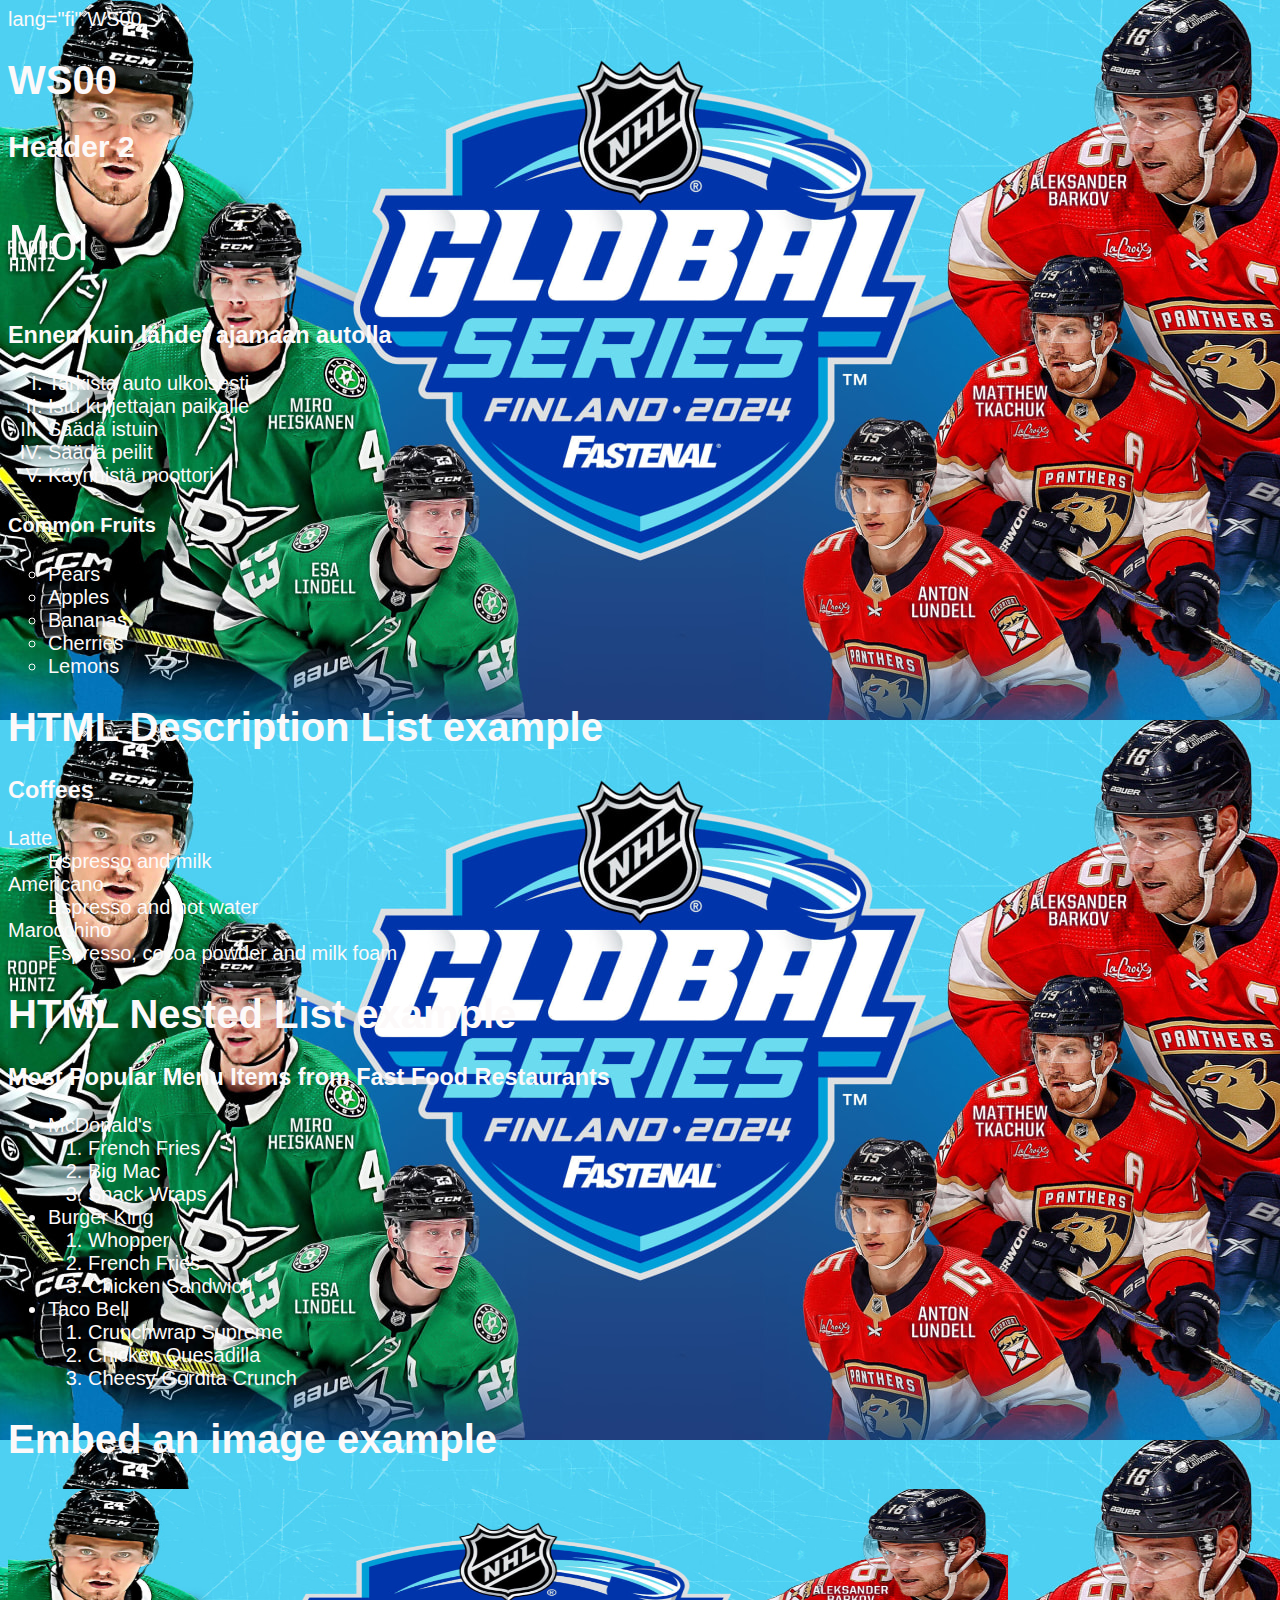
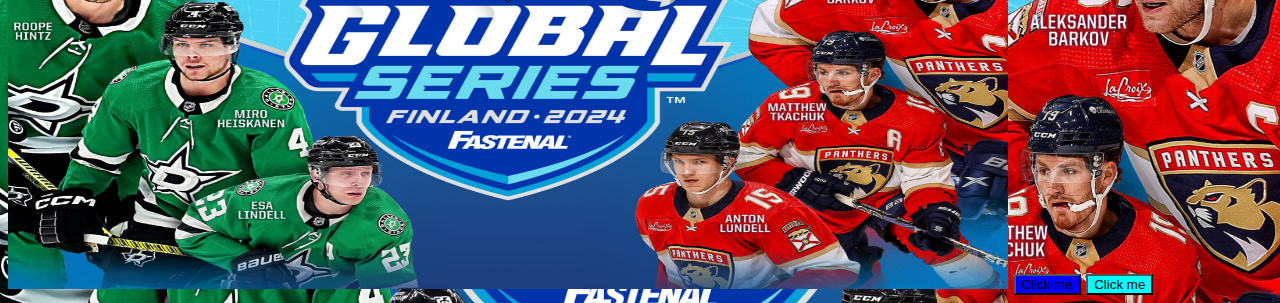
<file: WS00/index.html>
<!DOCTYPE>
<html>lang="fi"

<head>
    <meta charset="UTF-8"
    <title>WS00</title>
    <style>
        body {
            color: rgb(30, 0, 255);
        }
    </style>
    <link rel="stylesheet" href="./styles/styles.css">
</head>

<body>
    <h1>WS00</h1>
    <h2>Header 2</h2>
    <p title="Lisätietoa">Moi</p>

    <h3>Ennen kuin lähdet ajamaan autolla</h3>
        <ol type="I">
            <li>Tarkista auto ulkoisesti</li>
            <li>Istu kuljettajan paikalle</li>
            <li>Säädä istuin</li>
            <li>Säädä peilit</li>
            <li>Käynnistä moottori</li>
        </ol>

        <h4>Common Fruits</h4>
        <ul style="list-style-type: circle;">
            <li>Pears</li>
            <li>Apples</li>
            <li>Bananas</li>
            <li>Cherries</li>
            <li>Lemons</li>
        </ul>
    
        <h1>HTML Description List example</h1>
        <h3>Coffees</h3>
        <dl>
            <dt>Latte</dt>
            <dd>Espresso and milk</dd>
            <dt>Americano</dt>
            <dd>Espresso and hot water</dd>
            <dt>Marocchino</dt>
            <dd>Espresso, cocoa powder and milk foam</dd>
        </dl>

        <h1>HTML Nested List example</h1>
        <h3>Most Popular Menu Items from Fast Food Restaurants</h3>
        <ul>
            <li>McDonald's</li>
            <ol>
                <li>French Fries</li>
                <li>Big Mac</li>
                <li>Snack Wraps</li>
            </ol>
            <li>Burger King</li>
            <ol>
                <li>Whopper</li>
                <li>French Fries</li>
                <li>Chicken Sandwich</li>
            </ol>
            <li>Taco Bell</li>
            <ol>
                <li>Crunchwrap Supreme</li>
                <li>Chicken Quesadilla</li>
                <li>Cheesy Gordita Crunch</li>
            </ol>
        </ul>

        <h1>Embed an image example</h1>

        <!--Example of an absolute url as src value-->
        <img
            src="./Nhl_ws00.jpeg" width="1000" height="400"
            alt="Suomi"
        />
        <button class="btn">Click me</button>
        <button id="nappi">Click me</button>
    
</body>

</html>
</file>
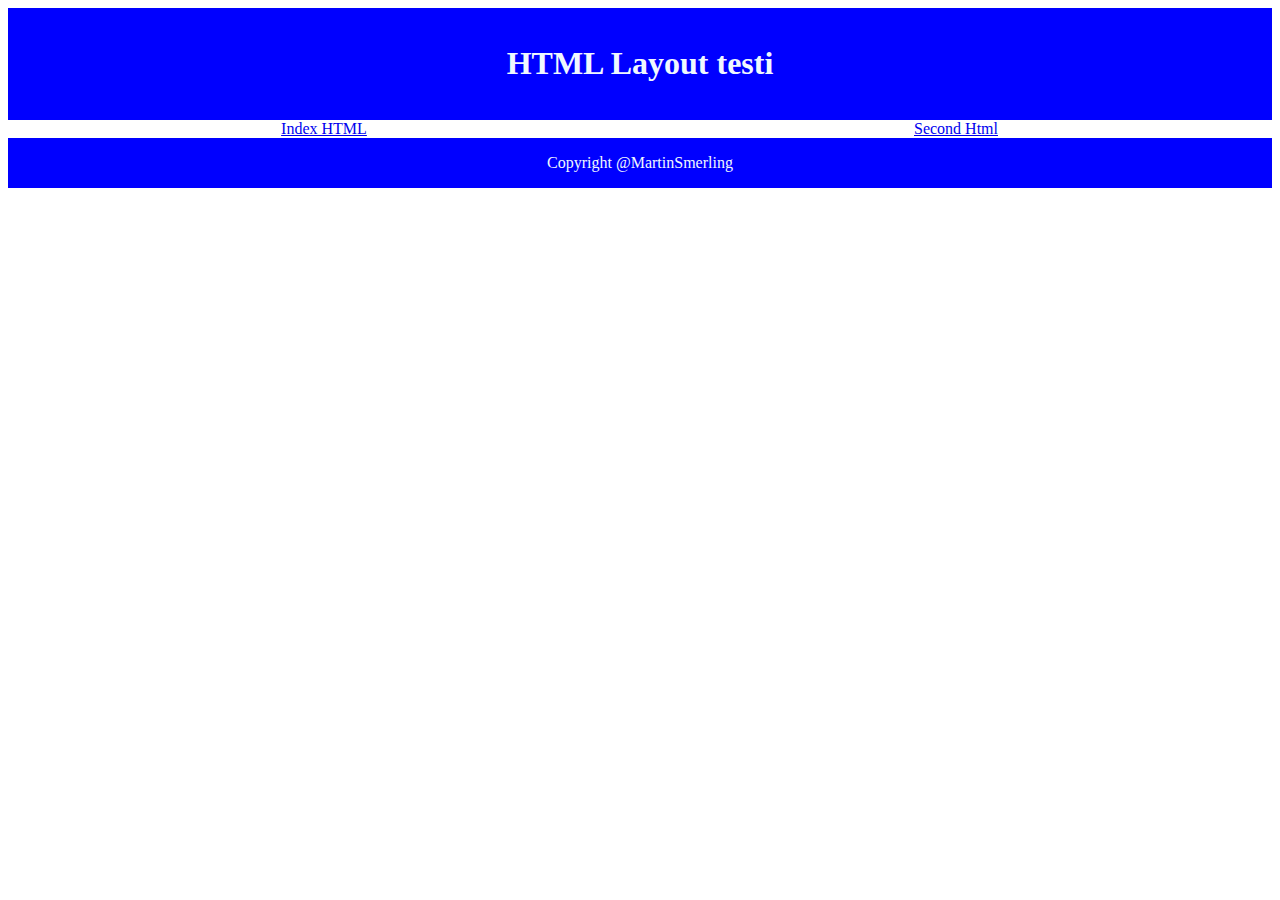
<file: WS05/index.html>
<html>
<head>
    <link rel="stylesheet" href="./styles/styles.css">
    <meta charset="UTF-8">
    <title>WEB WS05 tehtävä</title>
</head>
<body>
    <header>
        <h1>HTML Layout testi</h1>
    </header>
    <nav>
        <div class="wrapper">
            <div>
                <a href="index.html">Index HTML</a>
            </div>
            <div>
                <a href="second.html">Second Html</a>
            </div>
        </div>
    </nav>
    <footer>Copyright @MartinSmerling</footer>
</body>
</html>
</file>
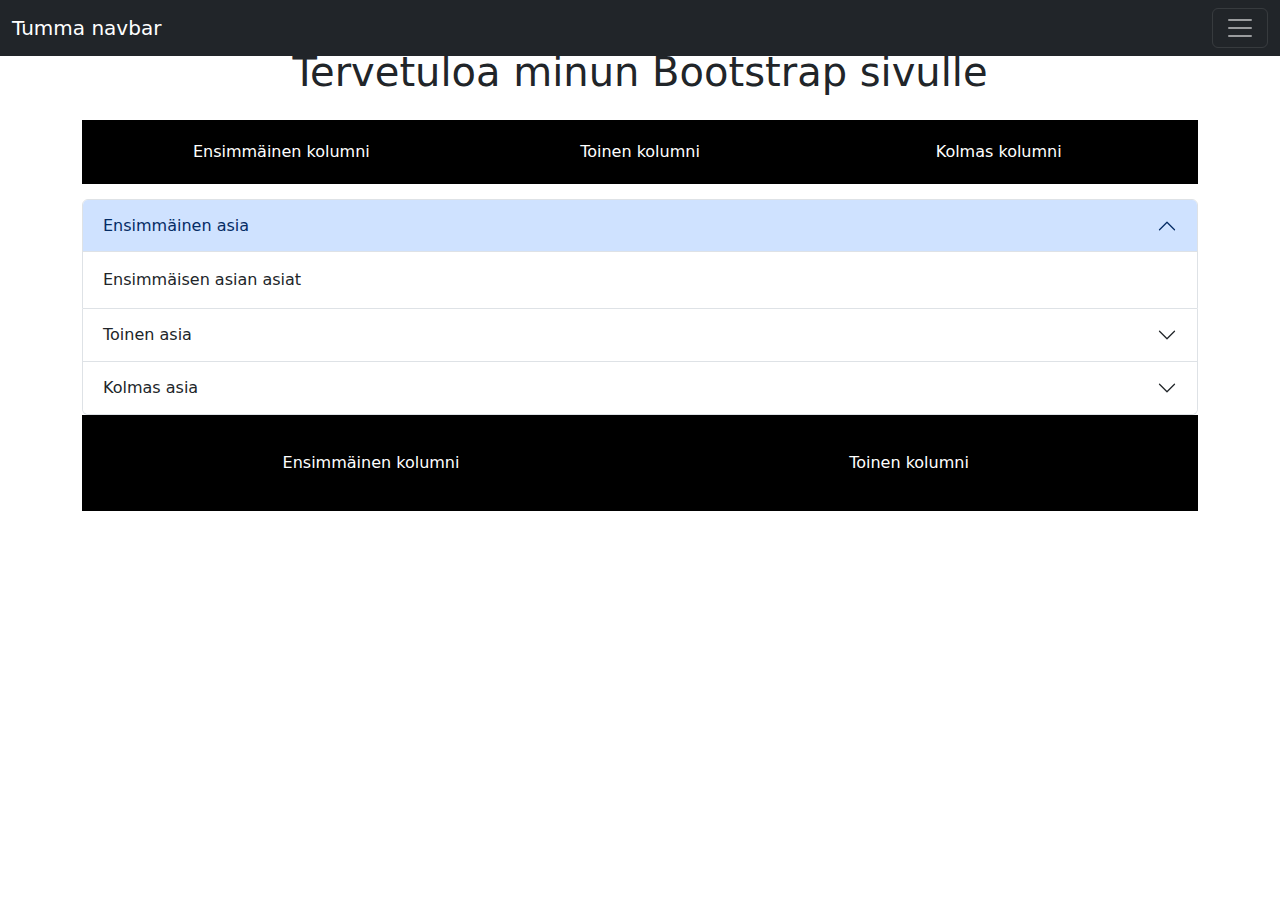
<file: WS07/index.html>
<!DOCTYPE html>
<html lang="fi">
<head>
    <meta charset="UTF-8">
    <meta name="viewport" content="width=device-width, initial-scale=1.0">
    <title>My Bootstrap Page</title>
    <!-- Bootstrap CSS -->
    <link href="https://cdn.jsdelivr.net/npm/bootstrap@5.3.3/dist/css/bootstrap.min.css" rel="stylesheet" integrity="sha384-QWTKZyjpPEjISv5WaRU9OFeRpok6YctnYmDr5pNlyT2bRjXh0JMhjY6hW+ALEwIH" crossorigin="anonymous">>
    <!-- Custom CSS -->
    <link rel="stylesheet" href="./styles/style.css">
</head>

<body>
    <div class="container">
        <h1 class="text-center my-4">Tervetuloa minun Bootstrap sivulle</h1>
        <nav class="navbar navbar-dark bg-dark fixed-top">
            <div class="container-fluid">
              <a class="navbar-brand" href="#">Tumma navbar</a>
              <button class="navbar-toggler" type="button" data-bs-toggle="offcanvas" data-bs-target="#offcanvasDarkNavbar" aria-controls="offcanvasDarkNavbar" aria-label="Toggle navigation">
                <span class="navbar-toggler-icon"></span>
              </button>
            
              <div class="offcanvas offcanvas-end text-bg-dark" tabindex="-1" id="offcanvasDarkNavbar" aria-labelledby="offcanvasDarkNavbarLabel">
                <div class="offcanvas-header">
                  <h5 class="offcanvas-title" id="offcanvasDarkNavbarLabel">Tumma offcanvas</h5>
                  <button type="button" class="btn-close btn-close-white" data-bs-dismiss="offcanvas" aria-label="Close"></button>
                </div>
                <div class="offcanvas-body">
                  <ul class="navbar-nav justify-content-end flex-grow-1 pe-3">
                    <li class="nav-item">
                      <a class="nav-link active" aria-current="page" href="#">Koti</a>
                    </li>
                    <li class="nav-item">
                      <a class="nav-link" href="#">Linkki</a>
                    </li>
                    <li class="nav-item dropdown">
                      <a class="nav-link dropdown-toggle" href="#" role="button" data-bs-toggle="dropdown" aria-expanded="false">
                        Dropdown
                      </a>
                      <ul class="dropdown-menu dropdown-menu-dark">
                        <li><a class="dropdown-item" href="#">Painike</a></li>
                        <li><a class="dropdown-item" href="#">Toinen painike</a></li>
                        <li>
                          <hr class="dropdown-divider">
                        </li>
                        <li><a class="dropdown-item" href="#">Jotain muuta</a></li>
                      </ul>
                    </li>
                  </ul>
                  <form class="d-flex mt-3" role="search">
                    <input class="form-control me-2" type="search" placeholder="Etsi" aria-label="Etsi">
                    <button class="btn btn-success" type="submit">Etsi</button>
                  </form>
                </div>
              </div>
            </div>
          </nav>
        
        <!-- First Row with Three Equal Columns -->
        <div class="container text-center">
            <div class="row">
              <div class="col align-self-start">
                Ensimmäinen kolumni
              </div>
              <div class="col align-self-center">
                Toinen kolumni
              </div>
              <div class="col align-self-end">
                Kolmas kolumni
              </div>
            </div>
          </div>
        <div class="accordion" id="accordionPanelsStayOpenExample">
            <div class="accordion-item">
              <h2 class="accordion-header">
                <button class="accordion-button" type="button" data-bs-toggle="collapse" data-bs-target="#panelsStayOpen-collapseOne" aria-expanded="true" aria-controls="panelsStayOpen-collapseOne">
                  Ensimmäinen asia
                </button>
              </h2>
              <div id="panelsStayOpen-collapseOne" class="accordion-collapse collapse show">
                <div class="accordion-body">
                  Ensimmäisen asian asiat
                </div>
              </div>
            </div>
            <div class="accordion-item">
              <h2 class="accordion-header">
                <button class="accordion-button collapsed" type="button" data-bs-toggle="collapse" data-bs-target="#panelsStayOpen-collapseTwo" aria-expanded="false" aria-controls="panelsStayOpen-collapseTwo">
                  Toinen asia
                </button>
              </h2>
              <div id="panelsStayOpen-collapseTwo" class="accordion-collapse collapse">
                <div class="accordion-body">
                  Toisen asian asiat
                </div>
              </div>
            </div>
            <div class="accordion-item">
              <h2 class="accordion-header">
                <button class="accordion-button collapsed" type="button" data-bs-toggle="collapse" data-bs-target="#panelsStayOpen-collapseThree" aria-expanded="false" aria-controls="panelsStayOpen-collapseThree">
                  Kolmas asia
                </button>
              </h2>
              <div id="panelsStayOpen-collapseThree" class="accordion-collapse collapse">
                <div class="accordion-body">
                  Kolmannen asian asiat
                </div>
              </div>
            </div>
          </div>

        <!-- Second Row with Two Equal Columns -->
        <div class="container px-4 text-center">
            <div class="row gx-5">
              <div class="col">
               <div class="p-3">Ensimmäinen kolumni</div>
              </div>
              <div class="col">
                <div class="p-3">Toinen kolumni</div>
              </div>
            </div>
          </div>

    <!-- Bootstrap JS and dependencies (optional for responsive design) -->
    <script src="https://code.jquery.com/jquery-3.5.1.slim.min.js"></script>
    <script src="https://cdn.jsdelivr.net/npm/@popperjs/core@2.9.3/dist/umd/popper.min.js"></script>
    <script src="https://stackpath.bootstrapcdn.com/bootstrap/4.5.2/js/bootstrap.min.js"></script>
    <script src="https://cdn.jsdelivr.net/npm/bootstrap@5.3.3/dist/js/bootstrap.bundle.min.js" integrity="sha384-YvpcrYf0tY3lHB60NNkmXc5s9fDVZLESaAA55NDzOxhy9GkcIdslK1eN7N6jIeHz" crossorigin="anonymous"></script>
</body>
</html>
</file>
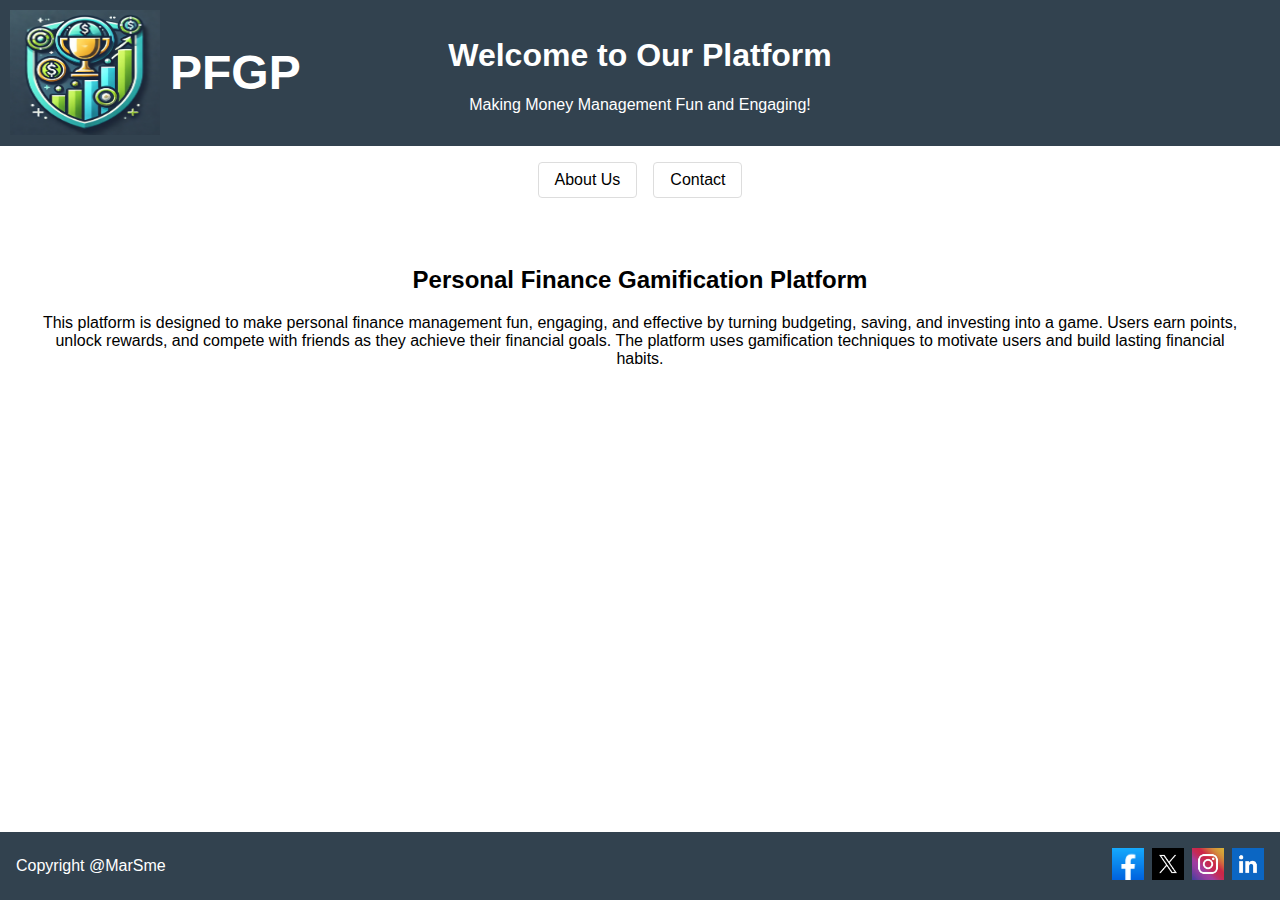
<file: WS08/index.html>
<!DOCTYPE html>
<html lang="en">
<head>
    <meta charset="UTF-8">
    <meta name="viewport" content="width=device-width, initial-scale=1.0">
    <title>Home</title>
    <link rel="stylesheet" href="./styles/styles.css">
</head>
<body>
    <header>
        <div class="logo-container">
            <img src="./08_logo.png" alt="Logo">
            <span class="logo-name">PFGP</span>
        </div>
        <h1>Welcome to Our Platform</h1>
        <p>Making Money Management Fun and Engaging!</p>
    </header>
    <nav>
        <a href="about.html">About Us</a>
        <a href="contact.html">Contact</a>
    </nav>
    <main>
        <h2>Personal Finance Gamification Platform</h2>
        <p>This platform is designed to make personal finance management fun, engaging, and effective 
            by turning budgeting, saving, and investing into a game. Users earn points, 
            unlock rewards, and compete with friends as they achieve their financial goals. 
            The platform uses gamification techniques to motivate users and build lasting 
            financial habits.</p>
    </main>
    <footer>
        <p>Copyright @MarSme</p>
        <div class="social-media">
            <a href="https://www.facebook.com" target="_blank">
                <img src="./facebook.png" alt="Facebook">
            </a>
            <a href="https://www.twitter.com" target="_blank">
                <img src="./x.png" alt="Twitter">
            </a>
            <a href="https://www.instagram.com/martinschmerling/" target="_blank">
                <img src="./insta.jpeg" alt="Instagram">
            </a>
            <a href="https://www.linkedin.com/in/martin-smerling" target="_blank">
                <img src="./linkedin.png" alt="LinkedIn">
            </a>
        </div>
    </footer>
</body>
</html>
</file>
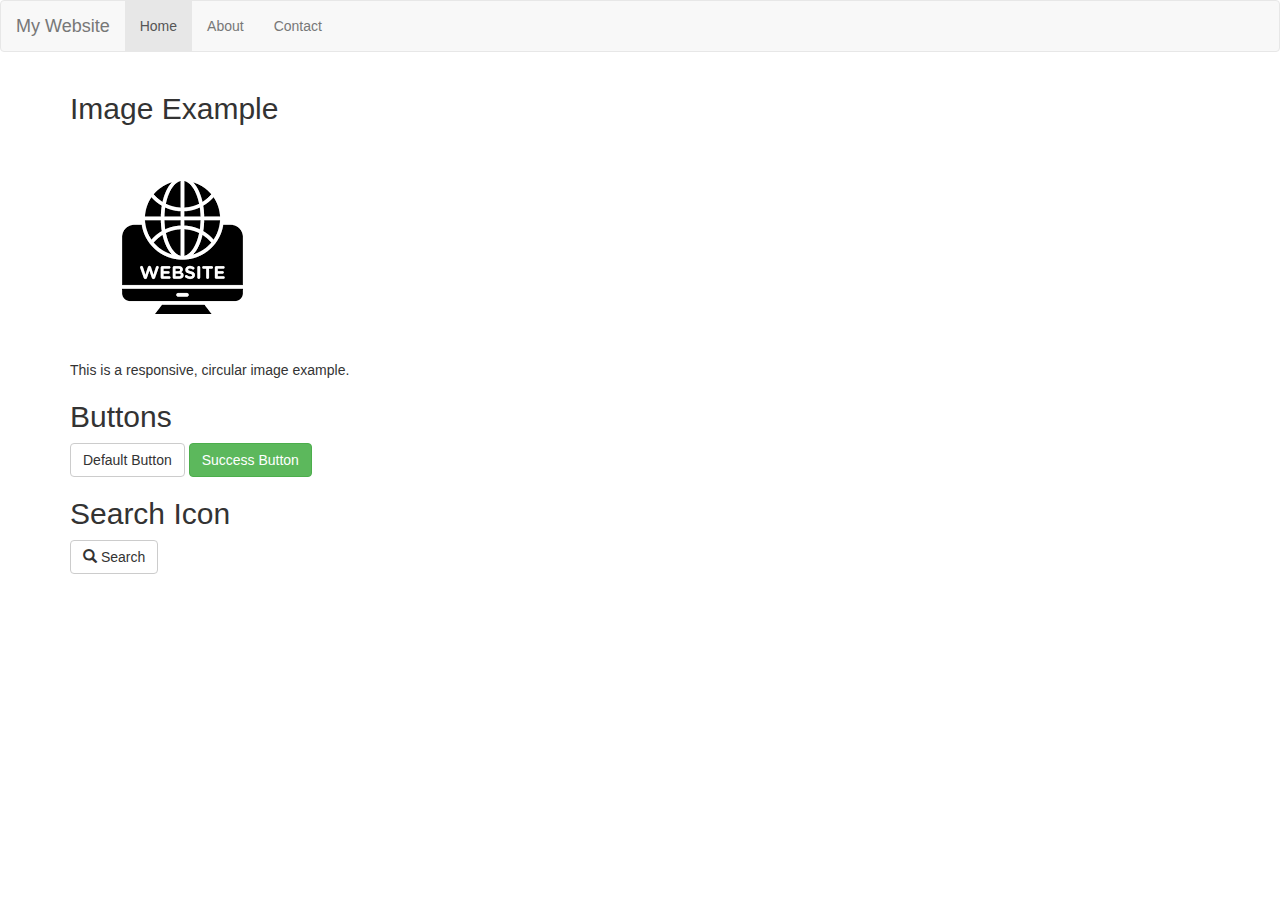
<file: WS09/index.html>
<!DOCTYPE html>
<html lang="en">

<head>
    <meta charset="UTF-8">
    <meta name="viewport" content="width=device-width, initial-scale=1.0">
    <title>Home</title>
    <link rel="stylesheet" href="https://maxcdn.bootstrapcdn.com/bootstrap/3.4.1/css/bootstrap.min.css">
</head>

<body>
    <nav class="navbar navbar-default">
        <div class="container-fluid">
            <div class="navbar-header">
                <a class="navbar-brand" href="index.html">My Website</a>
            </div>
            <ul class="nav navbar-nav">
                <li class="active"><a href="index.html">Home</a></li>
                <li><a href="about.html">About</a></li>
                <li><a href="contact.html">Contact</a></li>
            </ul>
        </div>
    </nav>

    <div class="container">
        
        <h2>Image Example</h2>
        <img src="./images/website.png" alt="Responsive Image" class="img-responsive img-circle">
        <p>This is a responsive, circular image example.</p>

        <h2>Buttons</h2>
        <button class="btn btn-default">Default Button</button>
        <button class="btn btn-success">Success Button</button>

        <h2>Search Icon</h2>
        <button class="btn btn-default">
            <span class="glyphicon glyphicon-search"></span> Search
        </button>
    </div>

    <script src="https://ajax.googleapis.com/ajax/libs/jquery/3.5.1/jquery.min.js"></script>
    <script src="https://maxcdn.bootstrapcdn.com/bootstrap/3.4.1/js/bootstrap.min.js"></script>
</body>

</html>
</file>
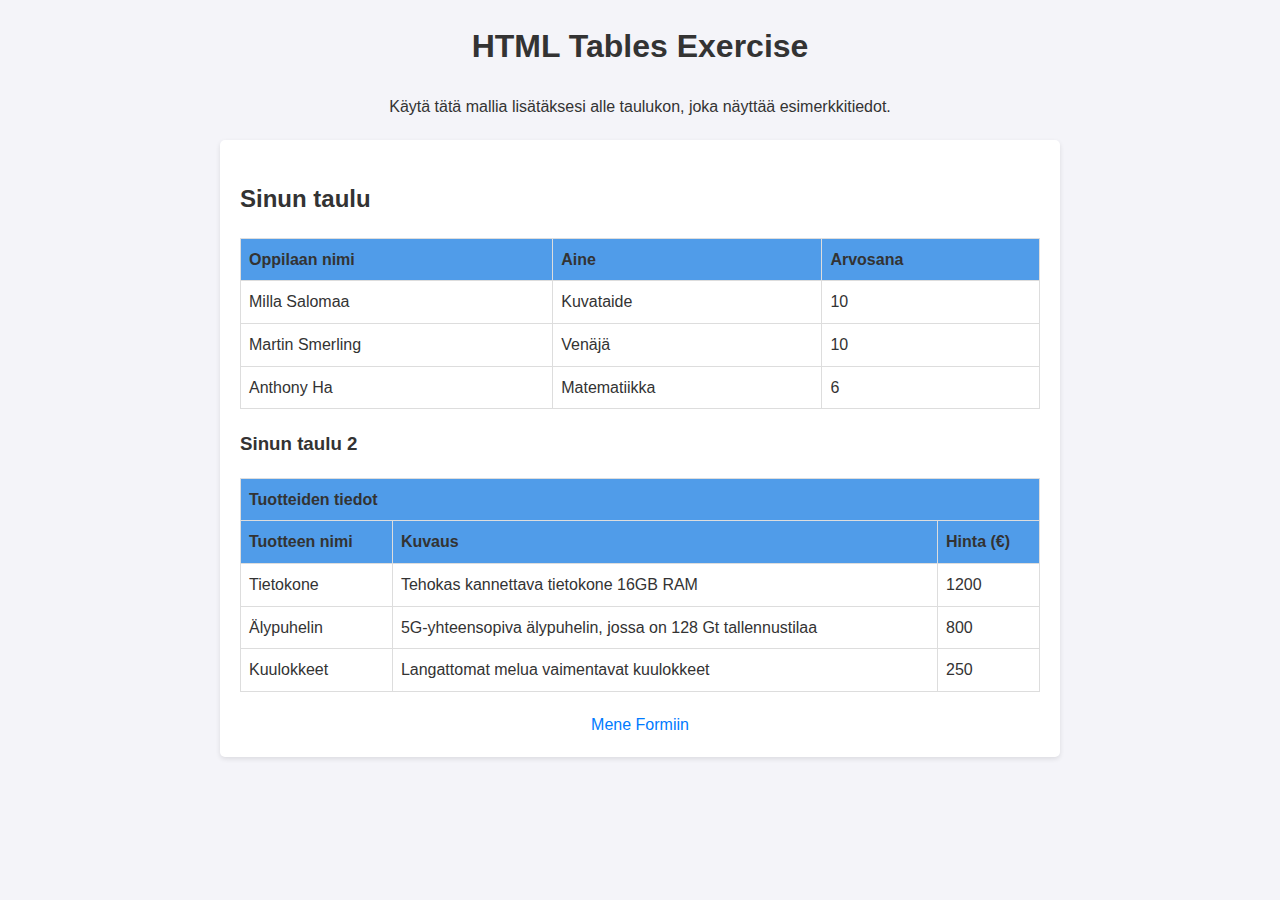
<file: WS10/index.html>
<!DOCTYPE html>
<html lang="en">

<head>
    <meta charset="UTF-8">
    <meta name="viewport" content="width=device-width, initial-scale=1.0">
    <title>HTML Tables Exercise</title>
    <link rel="stylesheet" href="./styles/styles.css">
</head>

<body>
    <header>
        <h1>HTML Tables Exercise</h1>
        <p>Käytä tätä mallia lisätäksesi alle taulukon, joka näyttää esimerkkitiedot.</p>
    </header>
    <div class="container">

        <h2>Sinun taulu</h2>
        <!-- Add your table here -->
        <table border="1">
            <thead>
                <tr>
                    <th>Oppilaan nimi</th>
                    <th>Aine</th>
                    <th>Arvosana</th>
                </tr>
            </thead>
            <tbody>
                <tr>
                    <td>Milla Salomaa</td>
                    <td>Kuvataide</td>
                    <td>10</td>
                </tr>
                <tr>
                    <td>Martin Smerling</td>
                    <td>Venäjä</td>
                    <td>10</td>
                </tr>
                <tr>
                    <td>Anthony Ha</td>
                    <td>Matematiikka</td>
                    <td>6</td>
                </tr>
            </tbody>
        </table>

        <h3>Sinun taulu 2</h3>
        <!-- Add your table here -->
        <table border="1">
            <thead>
                <tr>
                    <th colspan="3">Tuotteiden tiedot</th>
                </tr>
                <tr>
                    <th>Tuotteen nimi</th>
                    <th>Kuvaus</th>
                    <th>Hinta (€)</th>
                </tr>
            </thead>
            <tbody>
                <tr>
                    <td>Tietokone</td>
                    <td>Tehokas kannettava tietokone 16GB RAM</td>
                    <td>1200</td>
                </tr>
                <tr>
                    <td>Älypuhelin</td>
                    <td>5G-yhteensopiva älypuhelin, jossa on 128 Gt tallennustilaa</td>
                    <td>800</td>
                </tr>
                <tr>
                    <td>Kuulokkeet</td>
                    <td>Langattomat melua vaimentavat kuulokkeet</td>
                    <td>250</td>
                </tr>
            </tbody>
        </table>

        <div id="nav">
            <a href="./forms.html">Mene Formiin</a>
        </div>

    </div>

</body>

</html>
</file>
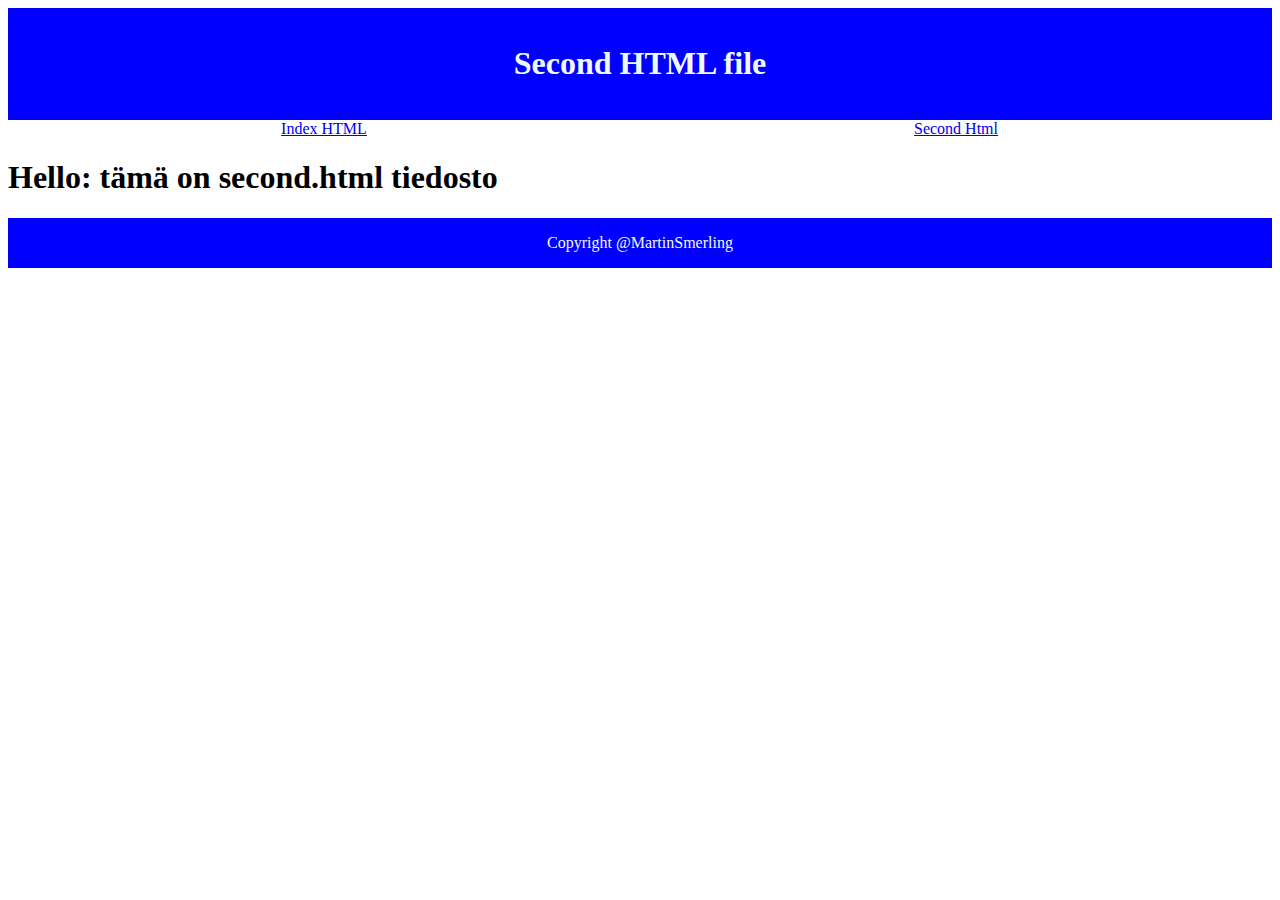
<file: WS05/second.html>
<html>
<head>
    <link rel="stylesheet" href="./styles/styles.css">
    <meta charset="UTF-8">
    <title>WEB WS05 tehtävä</title>
</head>
<body>
    <header>
        <h1>Second HTML file</h1>
    </header>
    <nav>
        <div class="wrapper">
            <div>
                <a href="index.html">Index HTML</a>
            </div>
            <div>
                <a href="second.html">Second Html</a>
            </div>
        </div>
    </nav>
    <h1 id="toinen"> Hello: tämä on second.html tiedosto</h1>
    <footer>Copyright @MartinSmerling</footer>
</body>
</html>
</file>
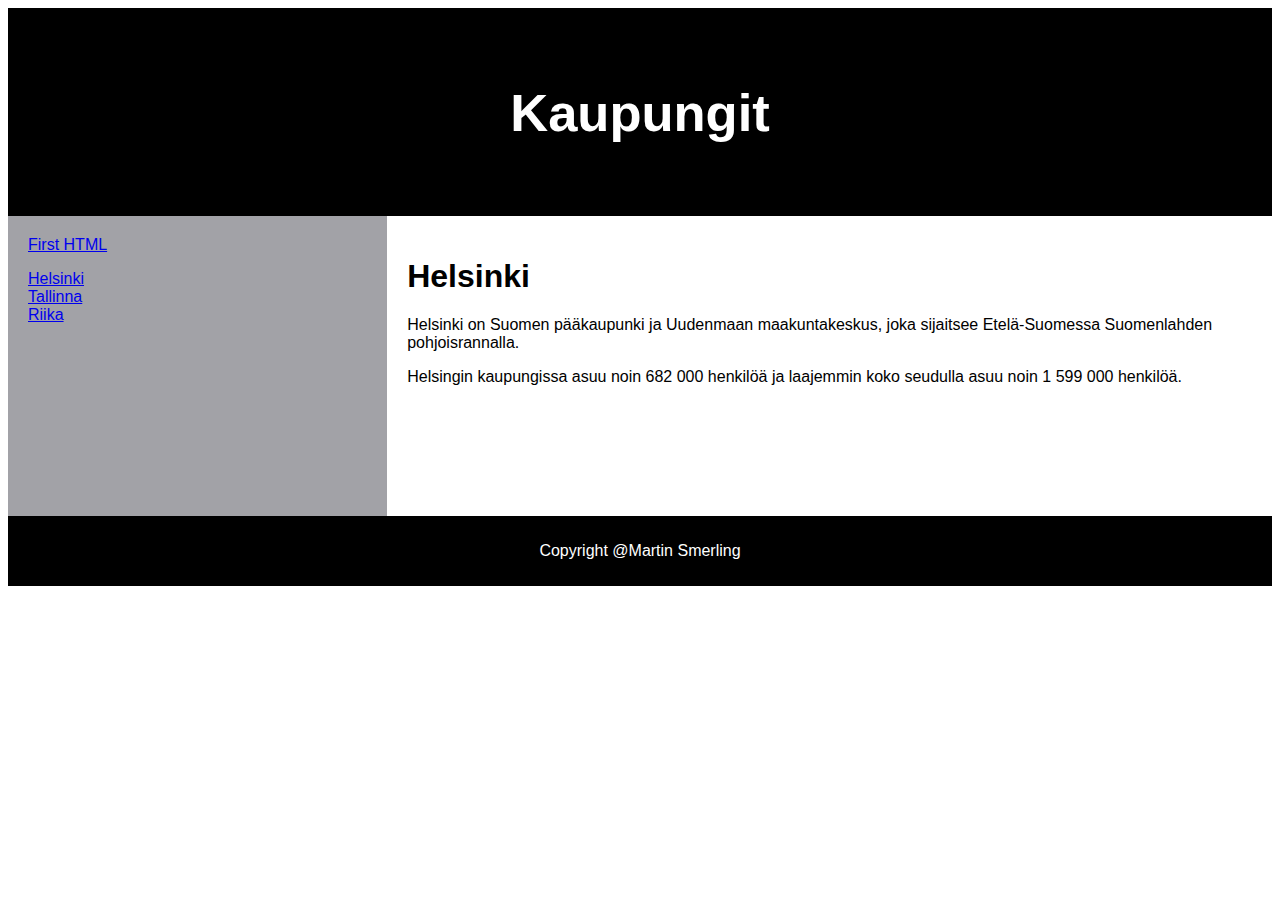
<file: WS06/fourth.html>
<!DOCTYPE html>
<html lang="fin">
<head>
<title>CSS Template</title>
<meta charset="utf-8">
<meta name="viewport" content="width=device-width, initial-scale=1">
<style>
* {
  box-sizing: border-box;
}
    
body {
  font-family: Arial, Helvetica, sans-serif;
}
    
/* Style the header */
header {
  background-color: black;
  padding: 30px;
  text-align: center;
  font-size: 35px;
  color: white;
}
    
/* Create two columns/boxes that floats next to each other */
nav {
  float: left;
  width: 30%;
  height: 300px; /* only for demonstration, should be removed */
  background: rgb(162, 162, 167);
  padding: 20px;
}
    
/* Style the list inside the menu */
nav ul {
  list-style-type: none;
  padding: 0;
}
    
article {
  float: left;
  padding: 20px;
  width: 70%;
  background-color: white;
  height: 300px; /* only for demonstration, should be removed */
  color: black;
}
    
/* Clear floats after the columns */
section::after {
  content: "";
  display: table;
  clear: both;
}
    
/* Style the footer */
footer {
  background-color: black;
  padding: 10px;
  text-align: center;
  color: white;
}
    
/* Responsive layout - makes the two columns/boxes stack on top of each other instead of next to each other, on small screens */
@media (max-width: 600px) {
  nav, article {
    width: 100%;
    height: auto;
}
}
</style>
</head>
<body>
    <header>
      <h2>Kaupungit</h2>
    </header>
    
    <section>
      <nav>
        <div>
            <a href="index.html">First HTML</a>
        </div>
        <ul>
          <li><a href="#">Helsinki</a></li>
          <li><a href="#">Tallinna</a></li>
          <li><a href="#">Riika</a></li>
        </ul>
      </nav>
      
      <article>
        <h1>Helsinki</h1>
        <p>Helsinki on Suomen pääkaupunki ja Uudenmaan maakuntakeskus, joka sijaitsee Etelä-Suomessa Suomenlahden pohjoisrannalla.</p>
        <p>Helsingin kaupungissa asuu noin 682 000 henkilöä ja laajemmin koko seudulla asuu noin 1 599 000 henkilöä.</p>
      </article>
    </section>
    
    <footer>
      <p>Copyright @Martin Smerling</p>
    </footer>
    
    </body>
    </html>
</file>
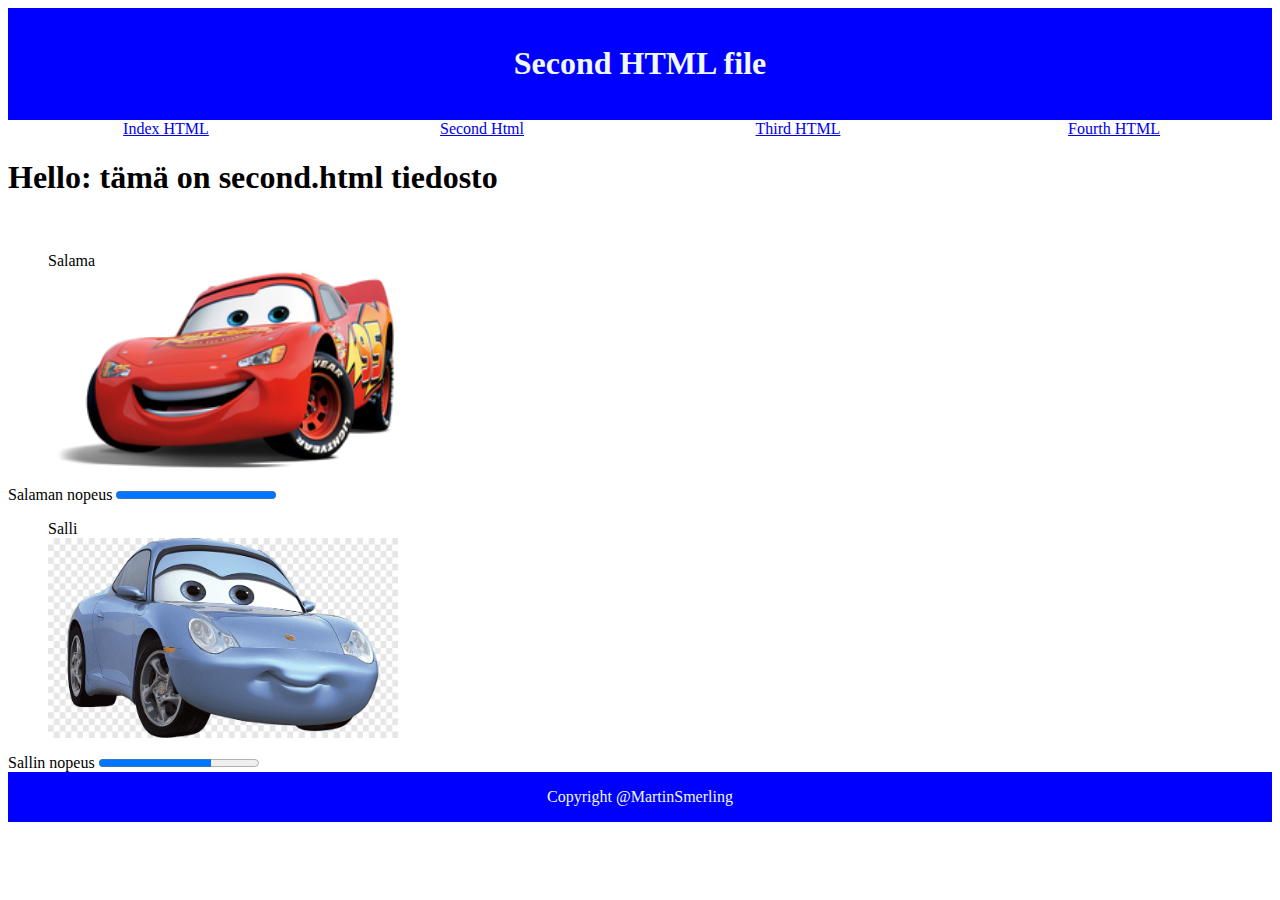
<file: WS06/second.html>
<html>
<head>
    <link rel="stylesheet" href="./styles/styles.css">
    <meta charset="UTF-8">
    <title>WEB WS05 tehtävä</title>
</head>
<body>
    <header>
        <h1>Second HTML file</h1>
    </header>
    <nav>
        <div class="wrapper">
            <div>
                <a href="index.html">Index HTML</a>
            </div>
            <div>
                <a href="second.html">Second Html</a>
            </div>
            <div>
                <a href="third.html">Third HTML</a>
            </div>
            <div>
                <a href="fourth.html">Fourth HTML</a>
            </div>
        </div>
    </nav>
    <h1 id="toinen"> Hello: tämä on second.html tiedosto</h1>
    <br>
<figure>
    <figcaption>Salama</figcaption>
    <img src="./Lightning_McQueen.png" alt="Salama" id="kuva1" width="350" height="200">
</figure>

<label for="bar">Salaman nopeus</label>
<progress id="bar" value="100" max="100"> 100% </progress>


<figure>
    <figcaption>Salli</figcaption>
    <img src="./sally.png" alt="Salli" id="kuva2" width="350" height="200">

</figure>

<label for="bar">Sallin nopeus</label>
<progress id="bar" value="70" max="100"> 70% </progress>
<footer>Copyright @MartinSmerling</footer>
</body>
</html>
</file>
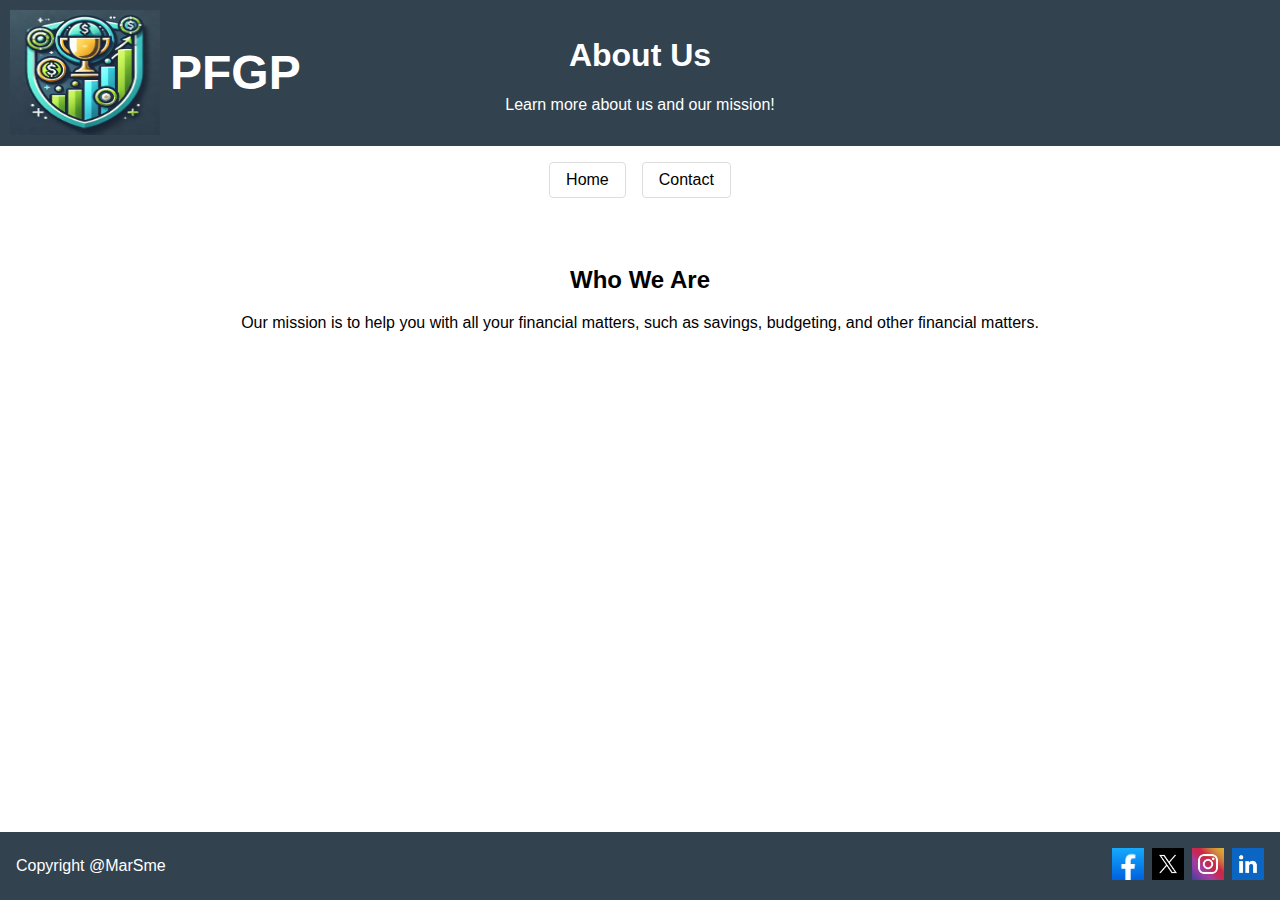
<file: WS08/about.html>
<!DOCTYPE html>
<html lang="en">
<head>
    <meta charset="UTF-8">
    <meta name="viewport" content="width=device-width, initial-scale=1.0">
    <title>About Us</title>
    <link rel="stylesheet" href="./styles/styles.css">
</head>
<body>
    <header>
        <div class="logo-container">
            <img src="./08_logo.png" alt="Logo">
            <span class="logo-name">PFGP</span>
        </div>
        <h1>About Us</h1>
        <p>Learn more about us and our mission!</p>
    </header>
    <nav>
        <a href="index.html">Home</a>
        <a href="contact.html">Contact</a>
    </nav>
    <main>
        <h2>Who We Are</h2>
        <p>Our mission is to help you with all your financial matters, such as savings, budgeting, 
            and other financial matters.</p>
    </main>
    <footer>
        <p>Copyright @MarSme</p>
        <div class="social-media">
            <a href="https://www.facebook.com" target="_blank">
                <img src="./facebook.png" alt="Facebook">
            </a>
            <a href="https://www.twitter.com" target="_blank">
                <img src="./x.png" alt="Twitter">
            </a>
            <a href="https://www.instagram.com/martinschmerling/" target="_blank">
                <img src="./insta.jpeg" alt="Instagram">
            </a>
            <a href="https://www.linkedin.com/in/martin-smerling" target="_blank">
                <img src="./linkedin.png" alt="LinkedIn">
            </a>
        </div>
    </footer>
</body>
</html>
</file>
<file: WS00/styles/styles.css>
body {
    color: rgb(252, 249, 249);
    background-color: rgb(0, 157, 255);
    background-image: url("../Nhl_ws00.jpeg");
    font-family: 'Franklin Gothic Medium', 'Arial Narrow', Arial, sans-serif;
    font-size: 20px;
}
p {
    font-family: Arial, Helvetica, sans-serif;
    font-size: 50px;
}

.btn {background-color: blue;}
#nappi {background-color: aqua;}
</file>
<file: WS05/styles/styles.css>
header,
footer{
    padding: 1em;
    color: aliceblue;
    background-color: blue;
    clear: left;
    text-align: center;
}

.wrapper {
display: flex;
}

.wrapper > div {
    flex: 1;
    text-align: center;
}
</file>
<file: WS07/styles/style.css>
/* Custom styles for .row */
.row {
    background-color: black;
    color: white;
    padding: 20px;
    margin-bottom: 15px;
}
</file>
<file: WS08/styles/styles.css>
body {
    font-family: Arial, sans-serif;
    margin: 0;
    padding: 0;
    display: flex;
    flex-direction: column;
    min-height: 100vh;
}

header {
    background-color: #32424f;
    text-align: center;
    padding: 1rem;
    color: white;
    position: relative;
}

header .logo-container {
    display: flex;
    align-items: center;
    position: absolute;
    top: 10px;
    left: 10px;
}

header img {
    width: 150px;
    height: 125px;
}

header .logo-name {
    margin-left: 10px;
    font-size: 3rem;
    font-weight: bold;
    color: white;
}

nav {
    display: flex;
    justify-content: center;
    gap: 1rem;
    margin: 1rem 0;
}

nav a {
    text-decoration: none;
    color: black;
    padding: 0.5rem 1rem;
    border: 1px solid #ddd;
    border-radius: 4px;
}

nav a:hover {
    background-color: #ddd;
}

main {
    padding: 2rem;
    text-align: center;
    flex: 1;
}

form {
    margin: 2rem auto;
    max-width: 400px;
    display: flex;
    flex-direction: column;
    gap: 1rem;
}

input, textarea, button {
    padding: 0.5rem;
    border: 1px solid #ddd;
    border-radius: 4px;
}

button {
    background-color: #32424f;
    color: white;
    border: none;
    cursor: pointer;
}

button:hover {
    background-color: #0056b3;
}

footer {
    background-color: #32424f;
    padding: 1rem;
    color: white;
    display: flex;
    align-items: center;
    justify-content: space-between;
    flex-wrap: wrap;
}

footer p {
    margin: 0;
    flex-grow: 1;
    text-align: justify;
}

footer .social-media {
    display: flex;
    gap: 0.5rem;
    align-items: center;
    justify-content: flex-end;
}

footer .social-media a img {
    width: 32px;
    height: 32px;
}
</file>
<file: WS10/styles/styles.css>
/* General styling */
body {
    font-family: Arial, sans-serif;
    margin: 20px;
    background-color: #f4f4f9;
    color: #333;
    line-height: 1.6;
  }
  
  header {
    text-align: center;
    margin-bottom: 20px;
  }
  
  .container {
    max-width: 800px;
    margin: 0 auto;
    padding: 20px;
    background: #fff;
    border-radius: 5px;
    box-shadow: 0 2px 5px rgba(0, 0, 0, 0.1);
  }
  
  /* Table styling */
  table {
    width: 100%;
    border-collapse: collapse;
    margin-bottom: 20px;
  }
  
  table th,
  table td {
    border: 1px solid #ddd;
    padding: 8px;
    text-align: left;
  }
  
  table th {
    background-color: #509ce9;
  }
  
        /* Form styling */
        form {
          display: flex;
          flex-direction: column;
          gap: 10px;
      }

      form label {
          font-weight: bold;
      }

      form input,
      form select,
      form textarea {
          padding: 8px;
          border: 1px solid #ddd;
          border-radius: 4px;
      }

      form button {
          width: 100px;
          padding: 8px;
          background: #007bff;
          color: white;
          border: none;
          border-radius: 4px;
          cursor: pointer;
      }

      form button:hover {
          background: #0056b3;
      }

      /* Styling for rating container */
      .rating-container {
          display: flex;
          flex-direction: column; /* Stack items vertically */
          gap: 5px; /* Reduced gap between items */
      }

      .rating-container input {
          margin-right: 5px; /* Small gap between radio buttons and labels */
      }

      .rating-container label {
          margin: 0;
      }

      #nav {
          text-align: center;
          margin-top: 20px;
      }

      #nav a {
          text-decoration: none;
          color: #007bff;
      }

      #nav a:hover {
          color: #0056b3;
      }
        /* General styling for all forms */
        body {
          font-family: Arial, sans-serif;
          margin: 20px;
          background-color: #f4f4f9;
          color: #333;
          line-height: 1.6;
      }

      .container {
          max-width: 800px;
          margin: 0 auto;
          padding: 20px;
          background: #fff;
          border-radius: 5px;
          box-shadow: 0 2px 5px rgba(0, 0, 0, 0.1);
      }

      form {
          display: flex;
          flex-direction: column;
          gap: 10px;
      }

      form label {
          font-weight: bold;
      }

      form input,
      form select,
      form textarea {
          padding: 8px;
          border: 1px solid #ddd;
          border-radius: 4px;
      }

      form button {
          width: 100px;
          padding: 8px;
          background: #007bff;
          color: white;
          border: none;
          border-radius: 4px;
          cursor: pointer;
      }

      form button:hover {
          background: #0056b3;
      }

      .rating input {
          margin-right: 5px;
      }

      .rating label {
          margin-right: 15px;
      }

      .multi-step-form {
          display: none;
      }

      .multi-step-form.active {
          display: block;
      }

      #nav {
          text-align: center;
          margin-top: 20px;
      }

      #nav a {
          text-decoration: none;
          color: #007bff;
      }

      #nav a:hover {
          color: #0056b3;
      }
</file>
<file: WS06/styles/styles.css>
header,
footer{
    padding: 1em;
    color: aliceblue;
    background-color: blue;
    clear: left;
    text-align: center;
}

.wrapper {
display: flex;
}

.wrapper > div {
    flex: 1;
    text-align: center;
}
</file>
